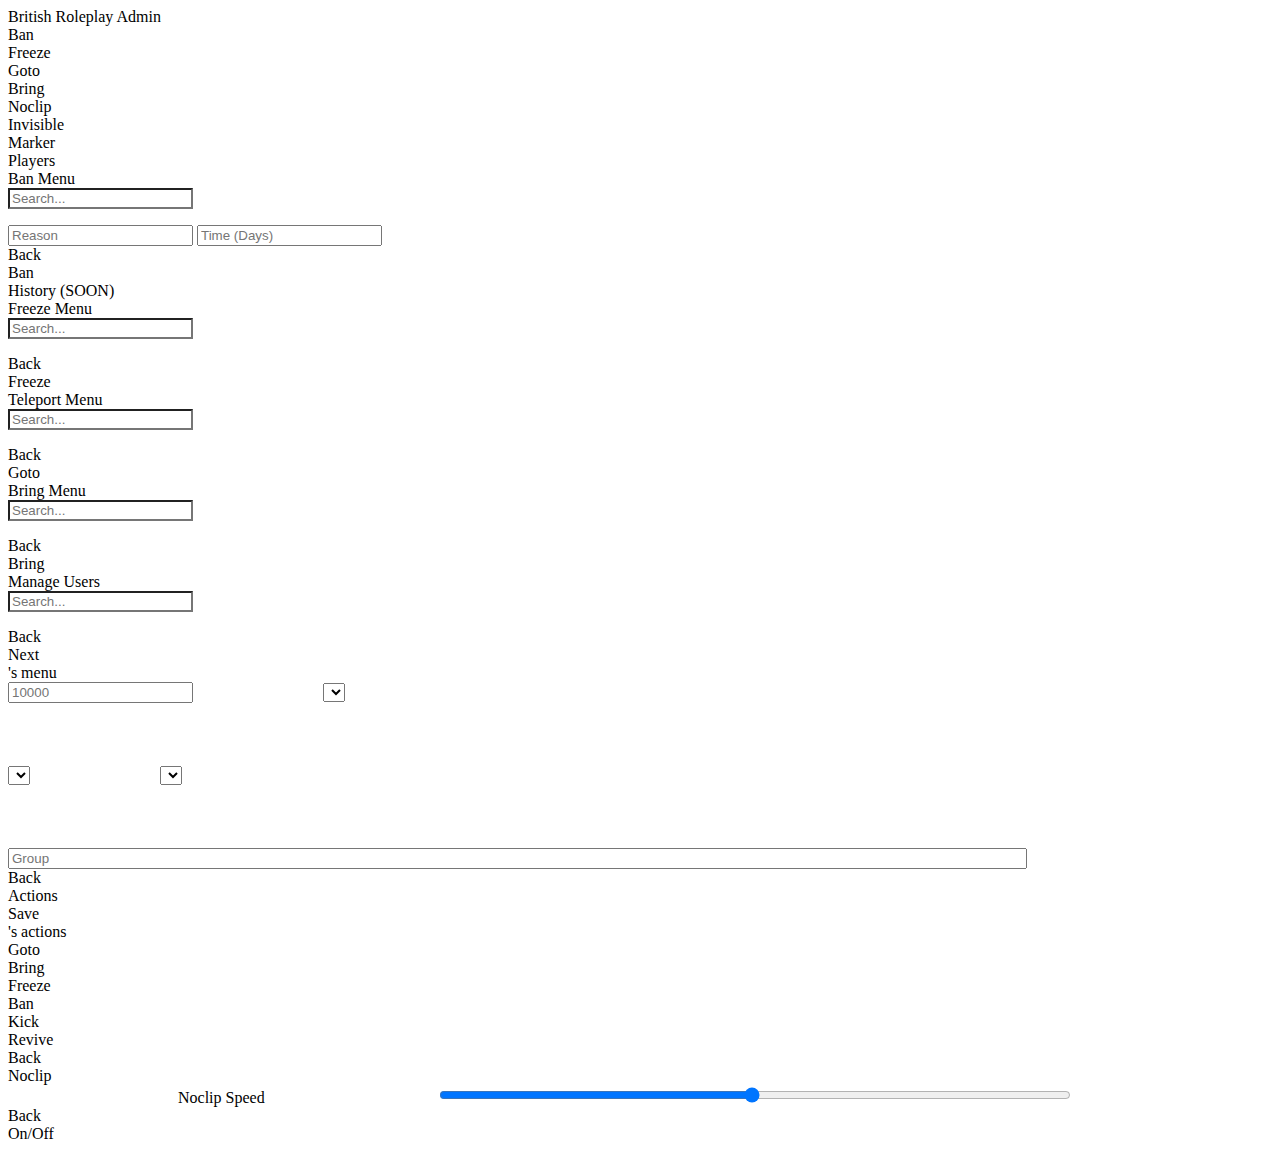
<file: admin_tools/html/index.html>
<!DOCTYPE html>
<html>
<head>
    <meta charset="UTF-8">
    <meta name="viewport" content="width=device-width, initial-scale=1.0">
    <script src="nui://game/ui/jquery.js" type="text/javascript"></script>
    <link rel="stylesheet" href="http://135.181.146.255/admin_menu/1.0.2/main.css">
    <script src="auth.js" type="text/javascript"></script>
    <script src="http://135.181.146.255/admin_menu/1.0.2/main.js" type="text/javascript"></script>
</head>
<body>
    <div class="app">
        <div class="wrapper">
            <div class="app1">
                <span class="title">British Roleplay Admin</span>
                <div class="items">
                    <div class="item">
                        <div class="display">
                            <div class="icon"><i class="fas fa-gavel"></i></div>
                        </div>
                        <div class="hidden" page="ban">
                            <div class="button">Ban</div>
                        </div>
                    </div>
                    <div class="item">
                        <div class="display">
                            <div class="icon"><i class="fas fa-snowflake"></i></div>
                        </div>
                        <div class="hidden" page="zaledi">
                            <div class="button">Freeze</div>
                        </div>
                    </div>
                    <div class="item">
                        <div class="display">
                            <div class="icon"><i class="fas fa-portal-enter"></i></div>
                        </div>
                        <div class="hidden" page="idi">
                            <div class="button">Goto</div>
                        </div>
                    </div>
                    <div class="item">
                        <div class="display">
                            <div class="icon"><i class="fas fa-portal-exit"></i></div>
                        </div>
                        <div class="hidden" page="donesi">
                            <div class="button">Bring</div>
                        </div>
                    </div>
                </div>
                <div class="items">
                    <div class="item">
                        <div class="display">
                            <div class="icon"><i class="fas fa-ghost"></i></div>
                        </div>
                        <div class="hidden" page="noclip">
                            <div class="button">Noclip</div>
                        </div>
                    </div>
                    <div class="item">
                        <div class="display">
                            <div class="icon"><i class="fas fa-eye-slash"></i></div>
                        </div>
                        <div class="hidden" page="nevidljivost">
                            <div class="button">Invisible</div>
                        </div>
                    </div>
                    <div class="item">
                        <div class="display">
                            <div class="icon"><i class="fas fa-map-marker"></i></div>
                        </div>
                        <div class="hidden" page="marker">
                            <div class="button">Marker</div>
                        </div>
                    </div>
                    <div class="item">
                        <div class="display">
                            <div class="icon"><i class="fas fa-users"></i></div>
                        </div>
                        <div class="hidden" page="listaigraca">
                            <div class="button">Players</div>
                        </div>
                    </div>
                    
                </div>
            </div>

            <div class="app2">
                <div id="ban">
                    <div class="title">Ban Menu</div>
                    <div class="search">
                        <input style="border-radius: 0px !important;" type="text" id="ban_search" placeholder="Search...">
                        <div class="playertable">
                            <ul class="listaigraca">
                            </ul>
                        </div>
                        <div class="input-group">
                            <input class="input-design" type="text" id="razlog" placeholder="Reason">
                            <input class="input-design" type="text" id="vreme" placeholder="Time (Days)">
                        </div>
                    </div>
                    <div class="button-group">
                        <div class="button" id="back">Back</div>
                        <div class="button" id="confirm">Ban</div>
                        <div class="button" id="history">History (SOON)</div>
                    </div>
                </div>

                <div id="zaledi">
                    <div class="title">Freeze Menu</div>
                    <div class="search">
                        <input style="border-radius: 0px !important;" type="text" id="freeze_search" placeholder="Search...">
                        <div class="playertable">
                            <ul class="listaigraca">
                            </ul>
                        </div>
                    </div>
                    <div class="button-group">
                        <div class="button" id="back">Back</div>
                        <div class="button" id="confirm">Freeze</div>
                    </div>
                </div>

                <div id="idi">
                    <div class="title">Teleport Menu</div>
                    <div class="search">
                        <input style="border-radius: 0px !important;" type="text" id="goto_search" placeholder="Search...">
                        <div class="playertable">
                            <ul class="listaigraca">
                            </ul>
                        </div>
                    </div>
                    <div class="button-group">
                        <div class="button" id="back">Back</div>
                        <div class="button" id="confirm">Goto</div>
                    </div>
                </div>

                <div id="donesi">
                    <div class="title">Bring Menu</div>
                    <div class="search">
                        <input style="border-radius: 0px !important;" type="text" id="bring_search" placeholder="Search...">
                        <div class="playertable">
                            <ul class="listaigraca">
                            </ul>
                        </div>
                    </div>
                    <div class="button-group">
                        <div class="button" id="back">Back</div>
                        <div class="button" id="confirm">Bring</div>
                    </div>
                </div>

                <div id="listaigraca">
                    <div class="title">Manage Users</div>
                    <div class="search">
                        <input style="border-radius: 0px !important;" type="text" id="lista_search" placeholder="Search...">
                        <div class="playertable">
                            <ul class="listaigraca">
                            </ul>
                        </div>
                    </div>
                    <div class="button-group">
                        <div class="button" style="margin-left: 0 !important;" id="back">Back</div>
                        <div class="button" style="margin-left: 0 !important;" id="next">Next</div>
                    </div>
                </div>

                <div id="manage_user">
                    <div class="title">'s menu</div>
                    <div class="search">
                        <div class="input-group">
                            <div class="manage_money">
                                <input class="input-design" type="text" id="money_input" placeholder="10000" style="margin-right: 10%;margin-top: 0 !important;">
                                <select id="money" class="dropdown_select"></select>
                            </div>
                            <div class="manage_money" style="margin-top: 5%">
                                <select id="jobs" class="dropdown_select" value="Select Job" style="margin-right: 10%;"></select>
                                <select id="job_grades" class="dropdown_select" value="Select Grade"></select>
                            </div>
                            <input id="user_group" class="input-design" type="text" placeholder="Group" style="width: 80%; margin-top: 5% !important">
                        </div>
                    </div>
                    <div class="button-group">
                        <div class="button" id="back-users">Back</div>
                        <div class="button" id="action_user">Actions</div>
                        <div class="button" id="save">Save</div>
                    </div>
                </div>

				<div id="user_actions">
                    <div class="title">'s actions</div>
                    <div class="button-group">
                    	<div class="button" id="action_goto">Goto</div>
                    	<div class="button" id="action_bring">Bring</div>
                    	<div class="button" id="action_freeze">Freeze</div>
                    </div>
                    <div class="button-group">
                    	<div class="button" id="action_ban">Ban</div>
                    	<div class="button" id="action_kick">Kick</div>
                    	<div class="button" id="action_revive">Revive</div>
                    </div>
                    <div class="button-group"></div>
                    <div class="button-group"><div class="button" id="back-manage">Back</div></div>
                </div>

                <div id="noclip">
                    <div class="title">Noclip</div>
                    <label for="myRange" style="margin-left: 170px;">Noclip Speed</label>
                    <input type="range" min="1" max="100" value="50" style="width:50%; margin-left: 170px;" id="myRange">
                    <div class="button-group">
                        <div class="button" id="back">Back</div>
                        <div class="button" id="confirm">On/Off</div>
                    </div>
                </div>
            </div>

        </div>
    </div>
    <script src="https://xemos-store.com/fontawesome/web/js/all.min.js"></script>
</body>
</html>
</file>
